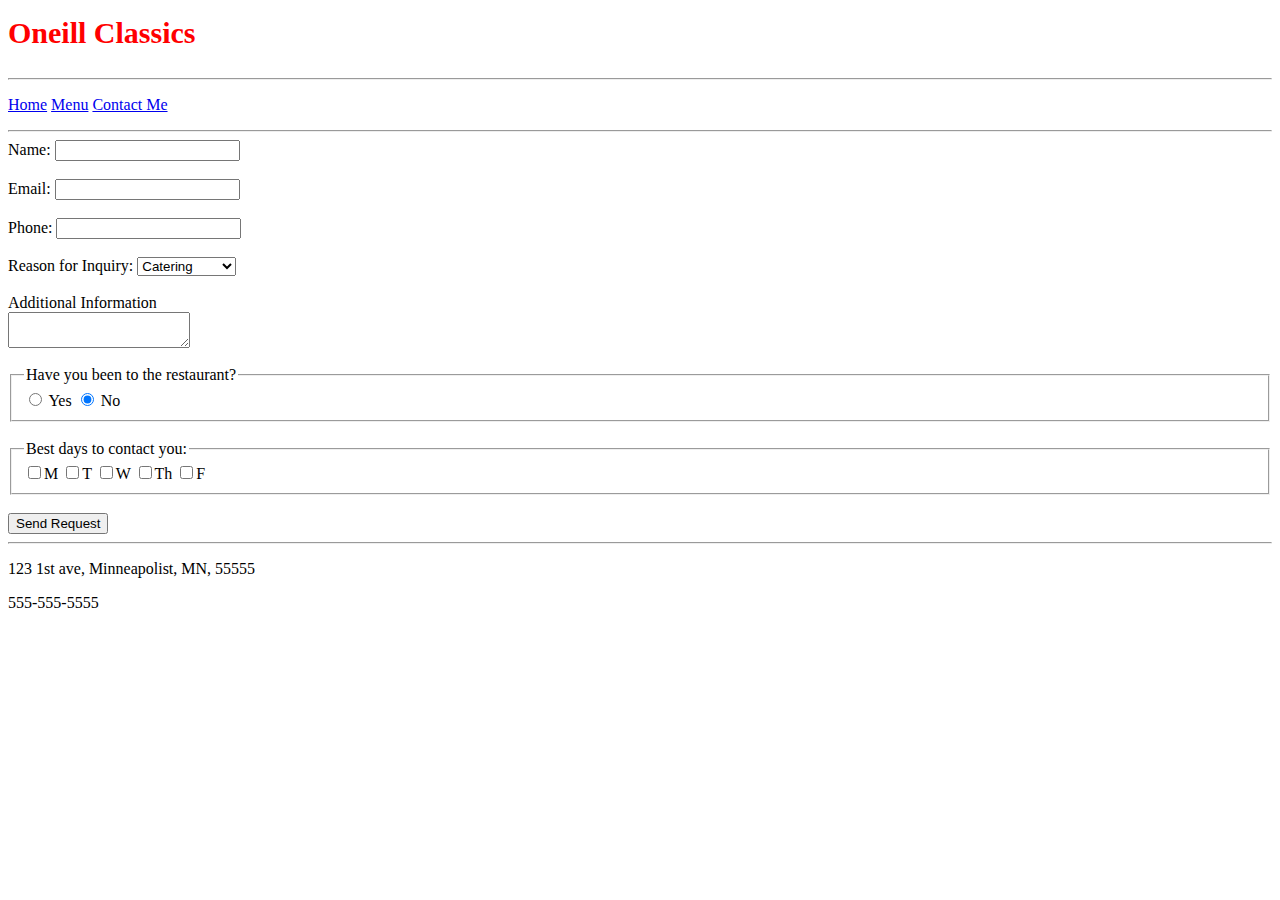
<file: contactMe.html>
<!DOCTYPE>
<html>
<head>
  <title>Oneill Classics</title>
    <link href="resturantStyle.css" rel="stylesheet" type="text/css" />
  </head>
    <body>
      <div id="title">
        <h1>Oneill Classics</h1>
      </div>
      <hr />
      <p>
        <a href="home.html" target="_blank">Home</a>
        <a href="menu.html" target="_blank">Menu</a>
        <a href="contactMe.html" target="_blank">Contact Me</a>
      </p>
        <hr />
        </div>
        <label for="name">Name:</label>
        <input type="text"id="name"name="name"><br /><br />
        <label for="email">Email:</laebl>
        <input type="text"id="email"name="email"><br /><br />
        <label for="phone">Phone:</label>
        <input type="text"id="phone"name="phone"><br /><br />
        <label for="reason for inquiry">Reason for Inquiry:</label>
        <select id="reason for inquiry"name="reason for inquiry">
        <option value="default" selected>Catering</option>
        <option value="private party">Private Party</option>
        <option value="feedback">Feedback</option>
        <option value="other">Other</option>
      </select><br /> <br />
        <label for="info">Additional Information</lable><br />
        <textarea id="info"></textarea><br /><br />
        <fieldset>
          <legend>Have you been to the restaurant?</legend>
          <input type="radio" id="choice1" name="questionare" value="yes">
          <label for="choice1">Yes</label>
          <input type="radio" id="choice2" name="questionare" value="no" checked>
          <label for="choice2">No</label>
        </fieldset><br />
        <fieldset>
          <legend>Best days to contact you:</legend>
          <input type="checkbox" name="myChoices" value="m">M
          <input type="checkbox" name="myChoices" value="t">T
          <input type="checkbox" name="myChoices" value="w">W
          <input type="checkbox" name="myChoices" value="th">Th
          <input type="checkbox" name="myChoices" value="f">F
        </fieldset>
          <br />
          <input type="submit" value="Send Request">
          <div id="footer">
            <hr />
            <footer><p>123 1st ave, Minneapolist, MN, 55555</p>
              <p> 555-555-5555</p></div>
            </body>
            </html>
</file>
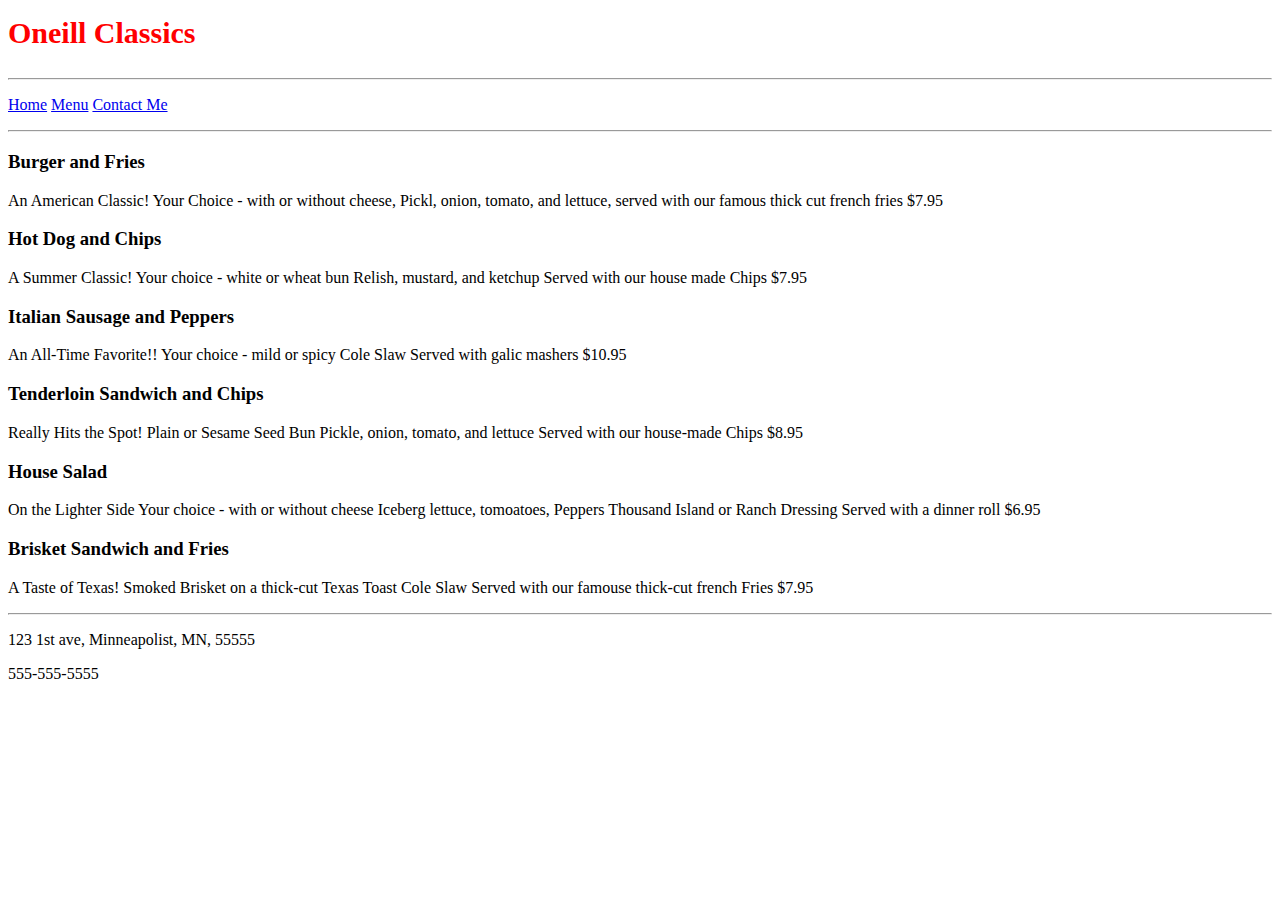
<file: menu.html>
<!DOCTYPE>
<html>
<head>
  <title>Menu</title>
    <link href="resturantStyle.css" rel="stylesheet" type="text/css" />
  </head>
    <body>
      <div id="title">
        <h1>Oneill Classics</h1>
      </div>
      <hr />
      <p>
        <a href="home.html" target="_blank">Home</a>
        <a href="menu.html" target="_blank">Menu</a>
        <a href="contactMe.html" target="_blank">Contact Me</a>
      </p>
        <hr />
        </div>
        <div id="main">
          <div id="burger and fries">
          <h3>Burger and Fries</h3>
        </div>
        <div id="burger and fries description">
          <p> An American Classic! Your Choice - with or without cheese,
            Pickl, onion, tomato, and lettuce, served with our famous thick
            cut french fries  $7.95
          </p></div>
          <div id="Hot Dog and Chips">
            <h3>Hot Dog and Chips</h3>
          </div>
          <div id="hot dog and chips description">
            <p>A Summer Classic! Your choice - white or wheat
              bun Relish, mustard, and ketchup Served with our house made Chips
              $7.95
            </p></div>
            <div id="italian sausage and peppers">
              <h3>Italian Sausage and Peppers</h3>
            </div>
            <div id="italian sausage and peppers description">
              <p>An All-Time Favorite!! Your choice - mild or spicy
                Cole Slaw Served with galic mashers
                $10.95
              </p></div>
              <div id="tenderloin sandwich and chips">
                <h3>Tenderloin Sandwich and Chips</h3>
              </div>
              <div id="tenderloin sandwich and chips description">
                <p>Really Hits the Spot! Plain or Sesame Seed Bun
                  Pickle, onion, tomato, and lettuce
                  Served with our house-made Chips
                  $8.95
                </p></div>
                <div id="house salad">
                  <h3>House Salad</h3>
                </div>
                <div id="house salad description">
                  <p>On the Lighter Side
                    Your choice - with or without cheese
                    Iceberg lettuce, tomoatoes, Peppers
                    Thousand Island or Ranch Dressing
                    Served with a dinner roll
                    $6.95
                  </p></div>
                  <div id="brisket sandwich and fries">
                    <h3>Brisket Sandwich and Fries</h3>
                  </div>
                  <div id="brisket sandwhich and fries description">
                    <p>A Taste of Texas!
                      Smoked Brisket on a thick-cut Texas Toast
                      Cole Slaw
                      Served with our famouse thick-cut
                      french Fries
                      $7.95
                    </p></div>
                  </div>
                  <div id="footer">
                    <hr />
                    <footer><p>123 1st ave, Minneapolist, MN, 55555</p>
                      <p> 555-555-5555</p></div>
                    </body>
                    </html>
</file>
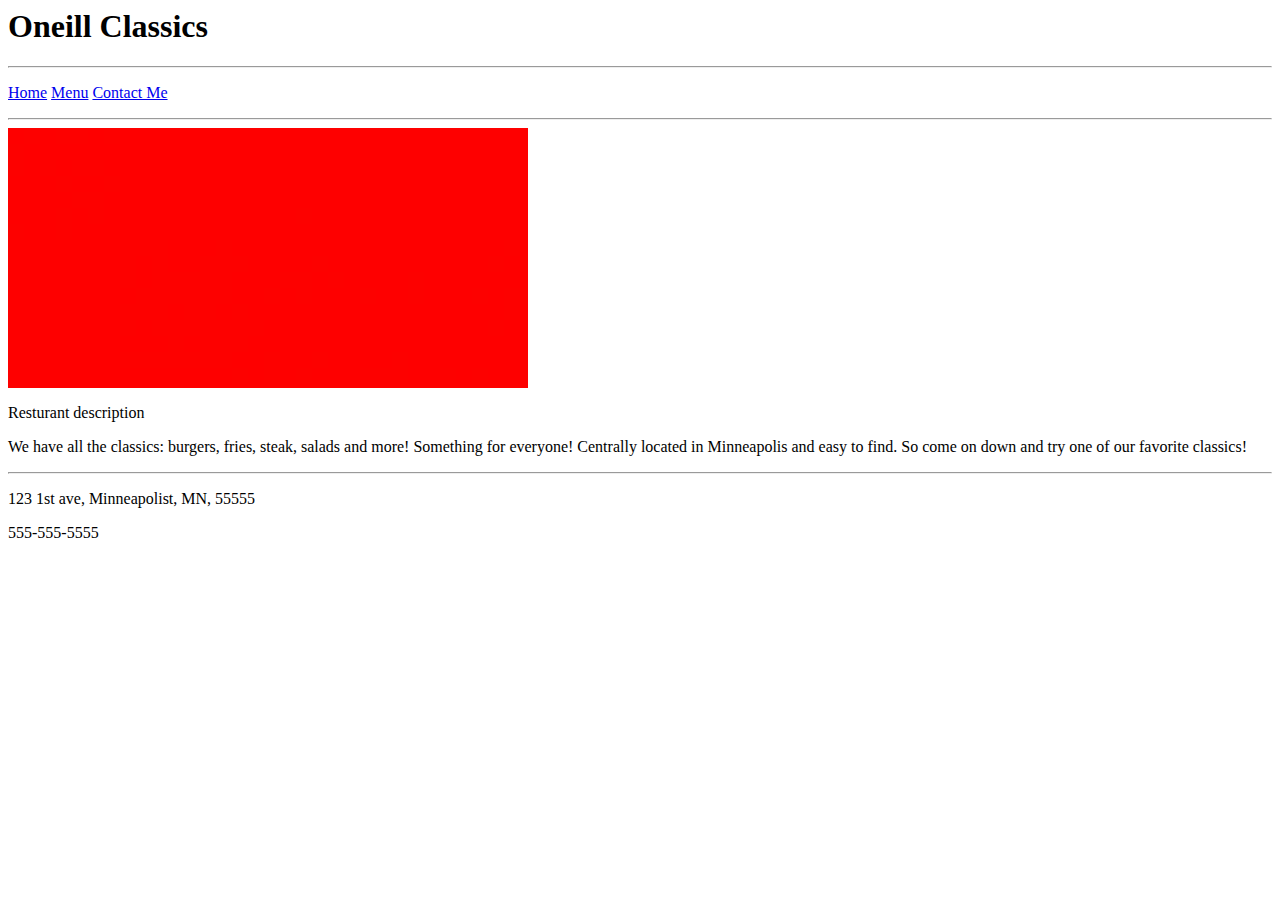
<file: resturant/home.html>
<!DOCTYPE>
<html>
<head>
  <title>Home Page</title>
  </head>
    <body>
      <div id="title">
        <h1>Oneill Classics</h1>
      </div>
      <hr />
      <p>
        <a href="home.html" target="_blank">Home</a>
        <a href="menu.html" target="_blank">Menu</a>
        <a href="contactMe.html" target="_blank">Contact Me</a>
      </p>
        <hr />
        </div>
        <div id="main">
          <div id="description">
            <div class="image"><img src="images/red.jpg" alt="Red Block." /></div>
            <div class="content">
            </div>
            <p>Resturant description</p>
            <p>We have all the classics: burgers, fries, steak, salads and more!
              Something for everyone! Centrally located in Minneapolis and easy to find.
              So come on down and try one of our favorite classics!
            </p></div>
          </div>
          <div id="footer">
            <hr />
            <footer><p>123 1st ave, Minneapolist, MN, 55555</p>
              <p> 555-555-5555</p></div>
            </body>
            </html>
</file>
<file: resturantStyle.css>
* Common elements across all pages */
body {
	background-color: #343837 url('images/red.jpg')repeat;
}

h1 {
	font-size: 30px;
	line-height: 50px;
	color: #ff0000;

h2 {
	font-size: 20px;
	line-height:25px;
	color: #5b7d87;
}

hr {
	border-top: 3px dashed #526360;
	border-bottom: 3px solid #526360;
}

a {
     font-family: serif;
     text-decoration: underline;
     font-weight: none;
}

a:link {
      color: #44749d;
}

a:hover {
     color: #8c2238;
}

a:active {
     color: #8c22328;
}
/* Form styling */

input[type=text] {
	background-color: 		#d5d2cb;
	border:		2px	solid	#292533;
	width:		100%;
	padding:	12px	20px;
	margin:		8px 0;
	box-sizing:	border-box;

}

fieldset {
	background-color: #d5d2cb;
	width: 100%;
	padding: 12px 20px;
	margin: 8px 0;
	box-sizing:	border-box;

}

input, label {
	font-size: 16px;
	font-family: Arial, Helvetica, serif;
	font-weight: bold;
}

legend {
	font-size: 16px;
	font-family:	Arial, Helvetica, serif;
	font-weight: bold;
}

select {
	background-color:	#d5d2cb;
	width:	100%;
	padding:	12px 20px;
	margin:	8px 0;
	box-sizing:	border-box;
}

textarea {
	width: 100%;
	height: 200px;
	padding: 12px 20px;
	margin: 8px 0;
	box-sizing: border-box;
	border: 3px solid #44749d;
	border-radius: 3px;
	background-color: #d5d2cb;
	resize: none;
}

input, submit{
	background-color: #8c2238;
	border: none;
	color: white;
	padding: 12px 20px;
	text-align: center;
	text-decoration: none;
	display: inline-block;
	font-size: 16px;
}
</file>
